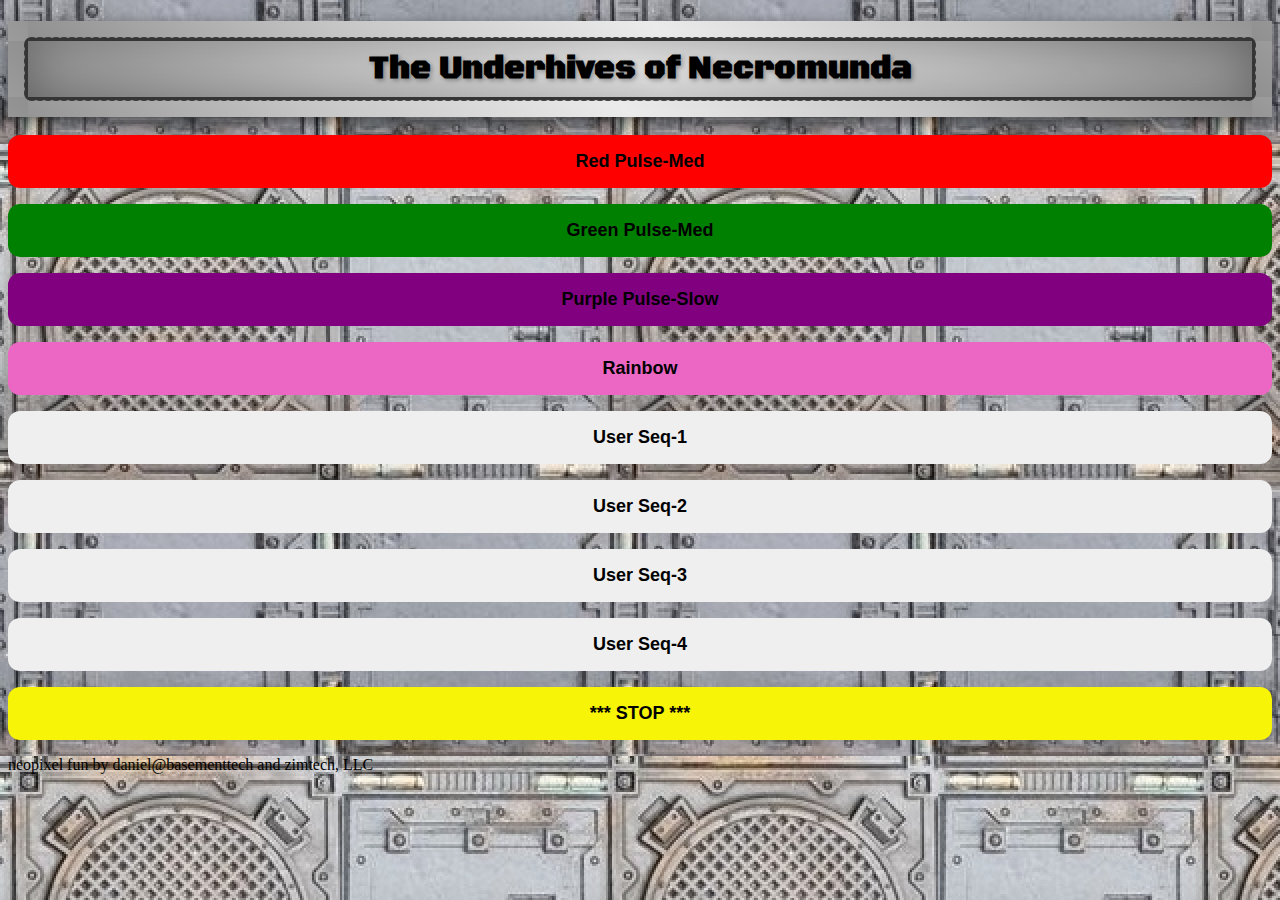
<file: index.htm>
<!DOCTYPE html>
<html lang="en">
	<head>
		<title>The Underhives of Necromunda</title>
		<meta name="viewport" content="width=device-width, initial-scale=1" />
		<meta http-equiv='Content-Type' content='text/html; charset=utf-8'>
		<link rel="preconnect" href="https://fonts.googleapis.com">
		<link rel="preconnect" href="https://fonts.gstatic.com" crossorigin>
		<link href="https://fonts.googleapis.com/css2?family=Black+Ops+One&display=swap" rel="stylesheet">
		<link rel="stylesheet" href="styles.css">
		<script src="index.js" defer></script>
	</head>
	<body>
	<h1 class="main-title">
	The Underhives of Necromunda
	</h1>
	<br>
	<!-- More user buttons can be added to those below:
	 	1) copy and paste one of the existing USER-x button lines
		2) set the value= to an unused one in the range of USER-1 to USER-5
		   (currently 5 slots available)
		3) set id= to match the pattern and tie it to the css
		4) set the data-file= attribute to match the name of your new json sequence file
		   (arbitrary filenames supported)
		5) The free text just before </button> is displayed on the button and
		   can be set to whatever you want
		4) create and upload your new sequence file
		NOTE: for user defined buttons/sequences, the value= must start with "USER",
		      - - other buttons may not start with those four characters
	 -->
	<div class="button-grid">
		<button 
		    class="color-control-button" 
		    value="RED-MED" 
		    id="red-med" 
		    data-file="" 
		    onclick="callCFunction(this)">
			Red Pulse-Med
		</button>
		<button 
		    class="color-control-button" 
		    value="GREEN-MED" 
		    id="green-med" 
		    data-file="" 
		    onclick="callCFunction(this)">
			Green Pulse-Med
		</button>
		<button 
		    class="color-control-button" 
		    value="PURPLE-SLOW" 
		    id="purple-slow" 
		    data-file="" 
		    onclick="callCFunction(this)">
			Purple Pulse-Slow
		</button>
		<button 
			class="color-control-button" 
			value="RAINBOW" 
			id="rainbow" 
			data-file="" 
			onclick="callCFunction(this)">
			Rainbow
		</button>
		<button 
		    class="color-control-button" 
		    value="USER-1" 
		    id="user-1" 
		    data-file="neo_user_1.json" 
		    onclick="callCFunction(this)">
			User Seq-1
		</button>
		<button 
		    class="color-control-button" 
		    value="USER-2" 
		    id="user-2" 
		    data-file="neo_user_2.json" 
		    onclick="callCFunction(this)">
			User Seq-2
		</button>
		<button 
			class="color-control-button" 
			value="USER-3" 
			id="user-3" 
			data-file="neo_user_3.json" 
			onclick="callCFunction(this)">
			User Seq-3
		</button>
		<button 
			class="color-control-button" 
			value="USER-4" 
			id="user-4" 
			data-file="neo_user_4.json" 
			onclick="callCFunction(this)">
			User Seq-4
		</button>
		<button 
			class="color-control-button" 
			value="STOP" 
			id="stop" 
			data-file="" 
			onclick="callCFunction(this)">
			*** STOP ***
		</button>
	</div>
	<footer>
		<p>neopixel fun by daniel@basementtech and zimtech, LLC</p>
	</footer>
</html>
</file>
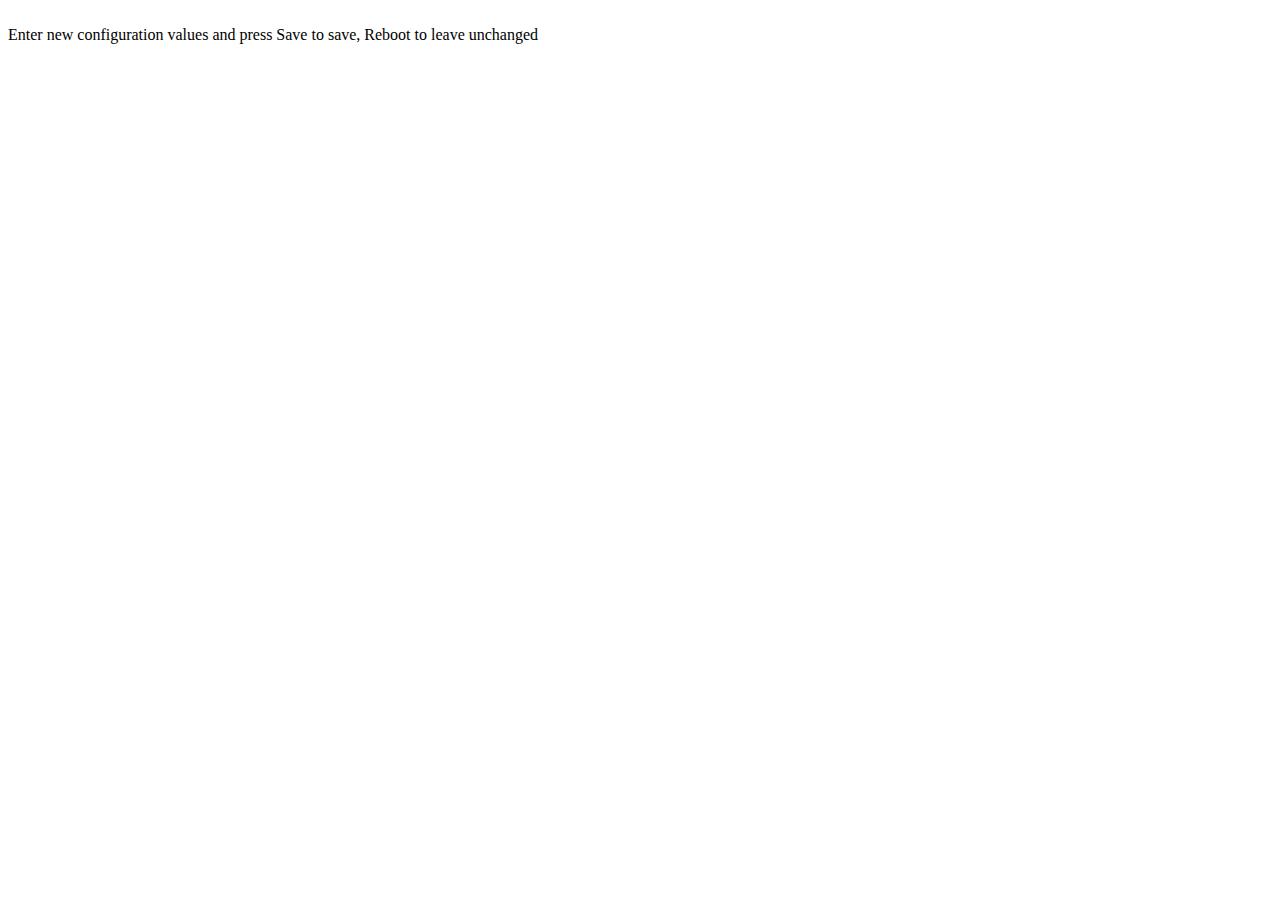
<file: config.html>
<!DOCTYPE html>
<html lang="en">
    <br>
    Enter new configuration values and press Save to save, Reboot to leave unchanged
    <br>
    <head>
        <title>Neo Configuration</title>
    </head>
    <script>
        function deviceConfig(event) {
            event.preventDefault();

            let config_data = {
                action: String("save"),
                WIFI_SSID: String(document.getElementById('WIFI_SSID').value),
                WIFI_Password: String(document.getElementById('WIFI_Password').value),
                WIFI_DHCP: String(document.getElementById('WIFI_DHCP').value),
                Fixed_IP_Addr: String(document.getElementById('Fixed_IP_Addr').value),
                WIFI_timeout: String(document.getElementById('WIFI_timeout').value),
                GMT_offset: String(document.getElementById('GMT_offset').value),
                debug_level: String(document.getElementById('debug_level').value),
                npixel_cnt: String(document.getElementById('npixel_cnt').value),
                neo_gamma: String(document.getElementById('neo_gamma').value),
                def_neo_seq: String(document.getElementById('def_neo_seq').value)
            }
            let jsonData = JSON.stringify(config_data);
            console.log(jsonData);

            fetch('api/config', {
                method: 'POST',
                headers: { 'Content-Type': 'application/json' },
                body: jsonData
            })
            .then(response => {
                if(response.status != 200) {
                    window.alert("Error processing configuration");
                }
                else  {
                    window.alert("Successfully saved");
                }
                return response.text();
            })
            .then(result => console.log(result))
            .catch(error => console.error('Error:', error));
        }

        function handleCancel()  {
            console.log("action cancelled");
            event.preventDefault();

            let config_data = {
                action: String("cancel"),
            }
            let jsonData = JSON.stringify(config_data);
            console.log(jsonData);

            fetch('api/config', {
                method: 'POST',
                headers: { 'Content-Type': 'application/json' },
                body: jsonData
            })
            .then(response => {
                if(response.status != 200) {
                    window.alert("Error processing configuration");
                }
                else  {
                    window.alert("Configuration Cancelled")
                }
                return response.text();
            })
            .then(result => console.log(result))
            .catch(error => console.error('Error:', error));
        }
    </script>
<!--
Note: the final </html> is added by the c code after
the bottom of the page is dynamically generated.
-->
</file>
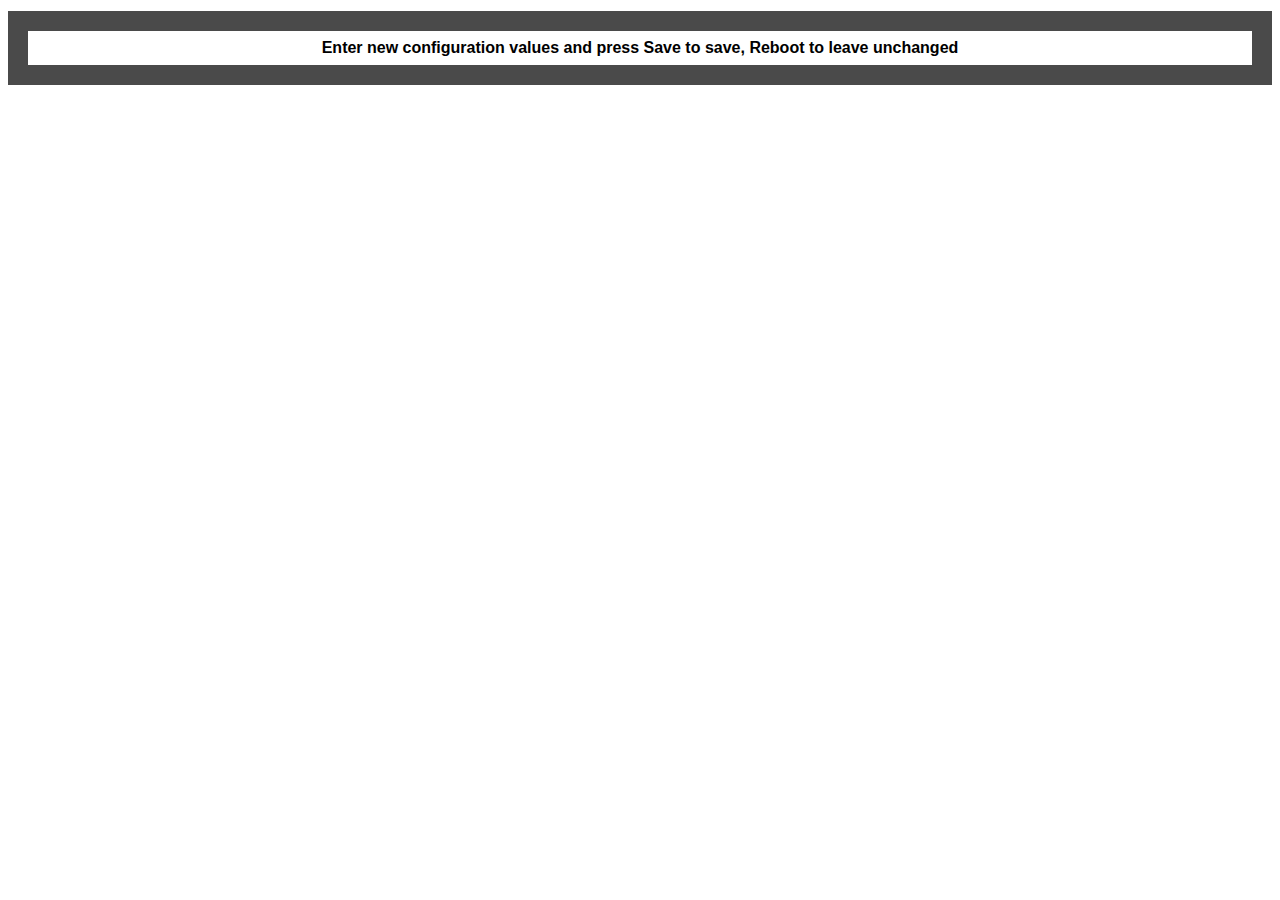
<file: webpages/config.html>
<!DOCTYPE html>
<html lang="en">
    <style>
        .config-input-field  {
            width: 95%;
            border-radius: 8px;
            background-color: lightgoldenrodyellow;
            font-size: 1.25rem;
        }

        .config-button  {
            width: 45%;
            font-size: 1.5rem;
            border-radius: 10px;
            background-color: lightgreen;
        }
        
        .main-config-title  {
            font-family: 'Black Ops One', Arial, Helvetica, sans-serif;
            font-size: 16px;
            font-weight: bold;
            color: black;
            margin-bottom: 0;
            text-align: center;
            padding: 0.5rem;
            border: 20px solid #4a4a4a;
        }
    </style>
    <head>
        <title>Neo Configuration</title>
    </head>
    <body>
    <h1 class="main-config-title">
        Enter new configuration values and press Save to save, Reboot to leave unchanged
    </h1>
    <br>
    <script>
        function deviceConfig(event) {
            event.preventDefault();

            let config_data = {
                action: String("save"),
                WIFI_SSID: String(document.getElementById('WIFI_SSID').value),
                WIFI_Password: String(document.getElementById('WIFI_Password').value),
                WIFI_DHCP: String(document.getElementById('WIFI_DHCP').value),
                Fixed_IP_Addr: String(document.getElementById('Fixed_IP_Addr').value),
                WIFI_timeout: String(document.getElementById('WIFI_timeout').value),
                GMT_offset: String(document.getElementById('GMT_offset').value),
                debug_level: String(document.getElementById('debug_level').value),
                npixel_cnt: String(document.getElementById('npixel_cnt').value),
                neo_gamma: String(document.getElementById('neo_gamma').value),
                def_neo_seq: String(document.getElementById('def_neo_seq').value),
                FS_reformat: String(document.getElementById('FS_reformat').value)
            }
            let jsonData = JSON.stringify(config_data);
            console.log(jsonData);

            fetch('api/config', {
                method: 'POST',
                headers: { 'Content-Type': 'application/json' },
                body: jsonData
            })
            .then(response => {
                if(response.status != 200) {
                    window.alert("Error processing configuration");
                }
                else  {
                    window.alert("Successfully saved");
                }
                return response.text();
            })
            .then(result => console.log(result))
            .catch(error => console.error('Error:', error));
        }

        function handleCancel()  {
            console.log("rebooting ...");
            event.preventDefault();

            let config_data = {
                action: String("cancel"),
            }
            let jsonData = JSON.stringify(config_data);
            console.log(jsonData);

            fetch('api/config', {
                method: 'POST',
                headers: { 'Content-Type': 'application/json' },
                body: jsonData
            })
            .then(response => {
                if(response.status != 200) {
                    window.alert("Error processing configuration");
                }
                else  {
                    window.alert("Configuration complete ... rebooting")
                }
                return response.text();
            })
            .then(result => console.log(result))
            .catch(error => console.error('Error:', error));
        }
    </script>
<!--
Note: the final </html> is added by the c code after
the bottom of the page is dynamically generated.
-->
</file>
<file: styles.css>
label {
  float: left;
  text-align: left;
  width: 150px;
}

.color-control-button {
  width: 100%;
  border-radius: 12px;
  border: none;
  padding: 1rem;
  font-weight: bold;
  font-size: 1.125rem;
  cursor: pointer;
}

#red-med {
  background-color: red;
}

#green-med {
  background-color: green;
}

#purple-slow {
  background-color: purple;
}

#rainbow {
  background-color: rgb(236, 103, 196);
}

#stop {
  background-color: rgb(248, 244, 7);
}

li {
  list-style: none;
}

.button-grid {
  display: flex;
  flex-direction: column;
  gap: 1rem;
}


.main-title {
  font-family: 'Black Ops One', Arial, Helvetica, sans-serif;
  font-size: 32px;
  font-weight: bold;
  color: black;
  margin-bottom: 0;
  text-align: center;
  padding: 0.5rem;
  border: 20px solid #4a4a4a;
  border-image: url('data:image/svg+xml;utf8,<svg xmlns="http://www.w3.org/2000/svg" width="48" height="48" viewBox="0 0 48 48"><circle cx="24" cy="24" r="8" fill="%23353535"/></svg>') 20 round;
  background: linear-gradient(45deg,
      #8f8f8f 0%,
      #c5c5c5 25%,
      #ebebeb 50%,
      #c5c5c5 75%,
      #8f8f8f 100%);
  box-shadow:
    inset 0 0 50px rgba(0, 0, 0, 0.3),
    0 5px 15px rgba(0, 0, 0, 0.5);
  text-shadow: 2px 2px 4px rgba(0, 0, 0, 0.3);
}

body {
  background: url('background.png') repeat center center fixed;
}
</file>
